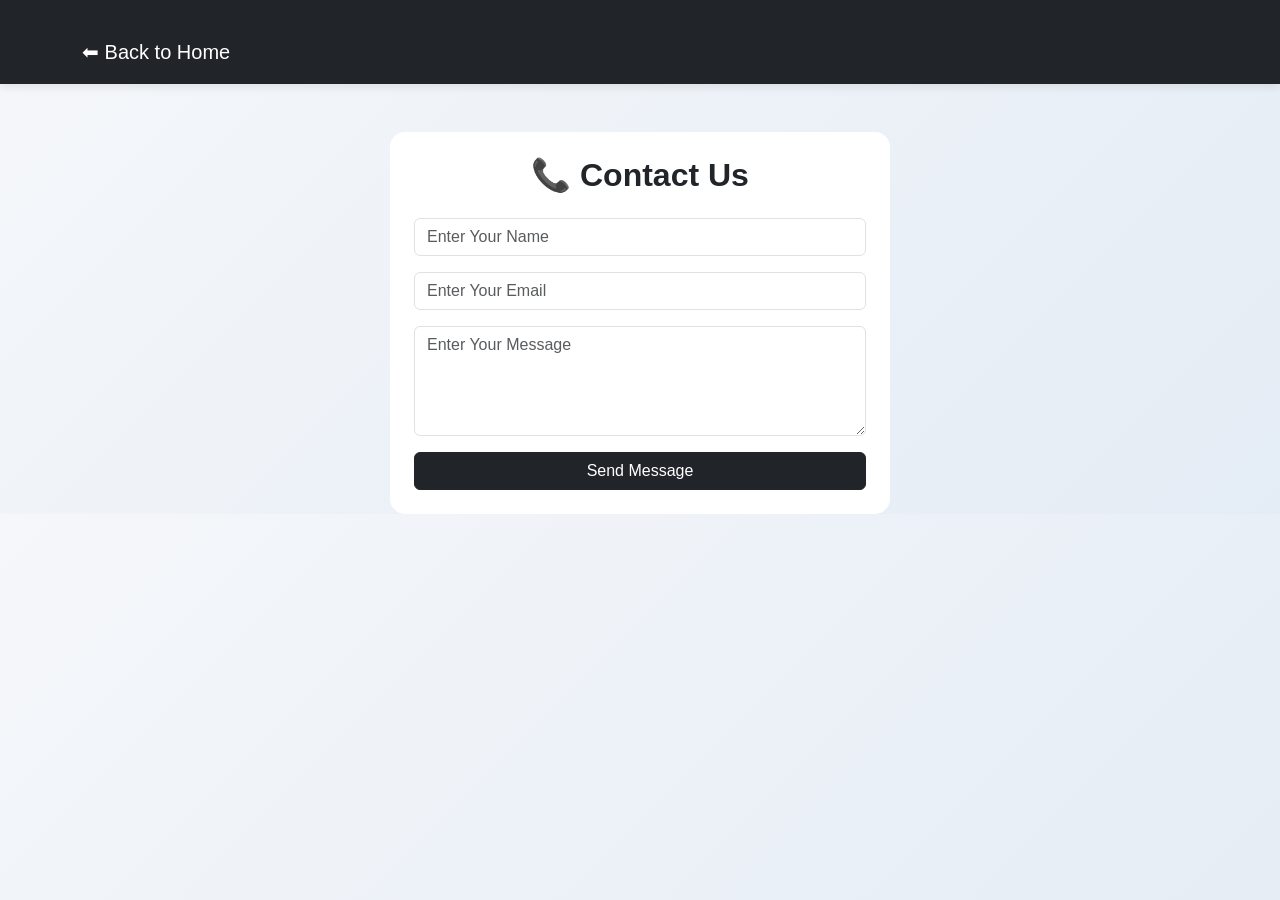
<file: contact.html>
<!DOCTYPE html>
<html lang="en">
<head>
  <meta charset="UTF-8">
  <meta name="viewport" content="width=device-width, initial-scale=1.0">
  <title>Contact</title>

  <!-- Bootstrap -->
  <link href="https://cdn.jsdelivr.net/npm/bootstrap@5.3.0/dist/css/bootstrap.min.css" rel="stylesheet">

  <!-- CSS -->
  <link rel="stylesheet" href="style.css">
</head>

<body>

  <!-- Navbar -->
  <nav class="navbar navbar-dark bg-dark">
    <div class="container">
      <a class="navbar-brand" href="index.html">
        ⬅ Back to Home
      </a>
    </div>
  </nav>

  <!-- Contact Form -->
  <div class="container mt-5">

    <div class="card p-4 mx-auto" style="max-width: 500px;">

      <h2 class="mb-4 text-center">📞 Contact Us</h2>

      <input type="text"
             class="form-control mb-3"
             placeholder="Enter Your Name">

      <input type="email"
             class="form-control mb-3"
             placeholder="Enter Your Email">

      <textarea class="form-control mb-3"
                rows="4"
                placeholder="Enter Your Message"></textarea>

      <button class="btn btn-dark">
        Send Message
      </button>

    </div>

  </div>

</body>
</html>
</file>
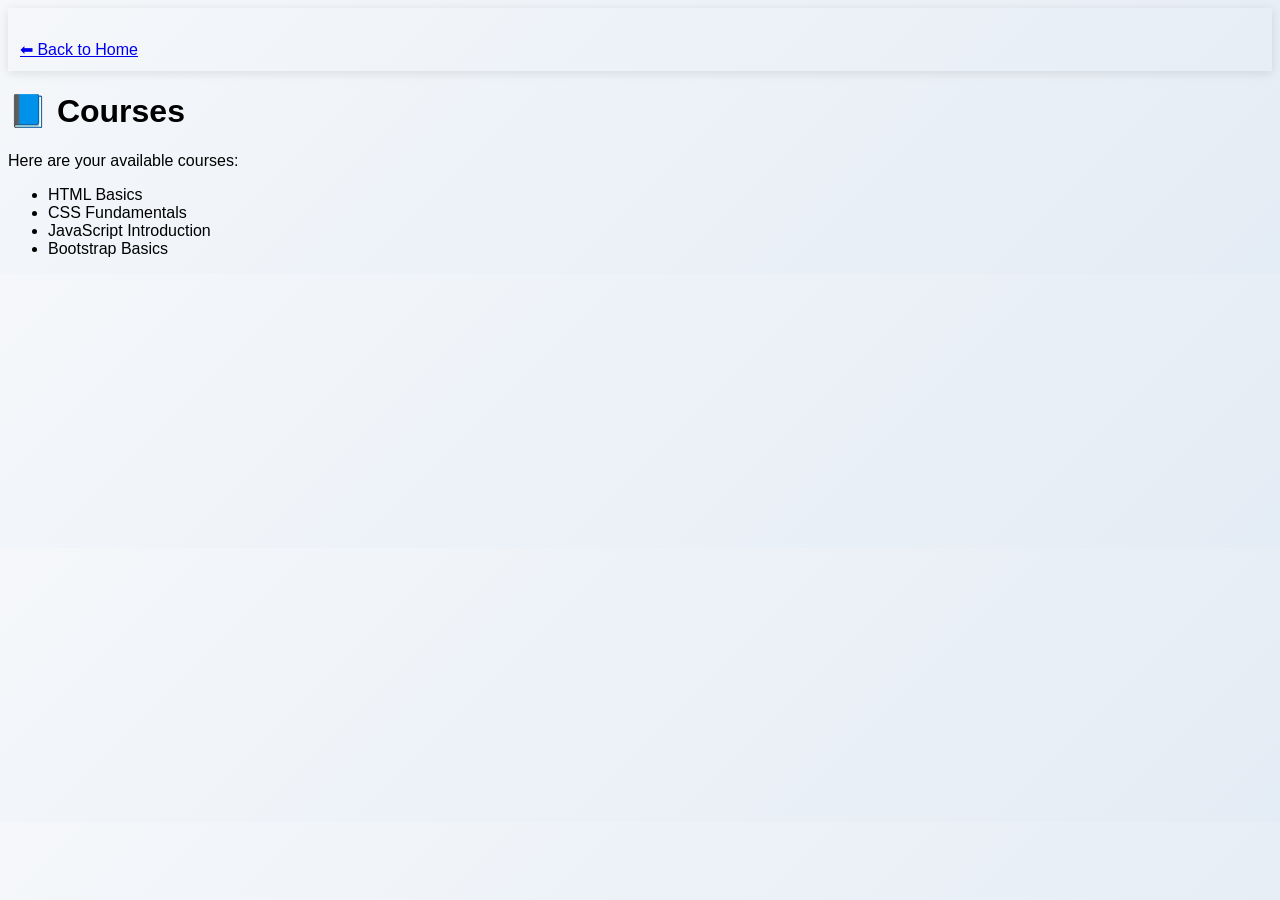
<file: courses.html>
<!DOCTYPE html>
<html lang="en">
<head>
  <meta charset="UTF-8">
  <meta name="viewport" content="width=device-width, initial-scale=1.0">
  <title>Courses</title>

  <!-- CSS File -->
  <link rel="stylesheet" href="style.css">
</head>

<body>

  <!-- Navbar -->
  <nav class="navbar">
    <div class="container">

      <a class="navbar-brand" href="index.html">
        ⬅ Back to Home
      </a>

    </div>
  </nav>

  <!-- Courses Section -->
  <div class="container">

    <h1>📘 Courses</h1>

    <p>Here are your available courses:</p>

    <ul>
      <li>HTML Basics</li>
      <li>CSS Fundamentals</li>
      <li>JavaScript Introduction</li>
      <li>Bootstrap Basics</li>
    </ul>

  </div>

</body>
</html>
</file>
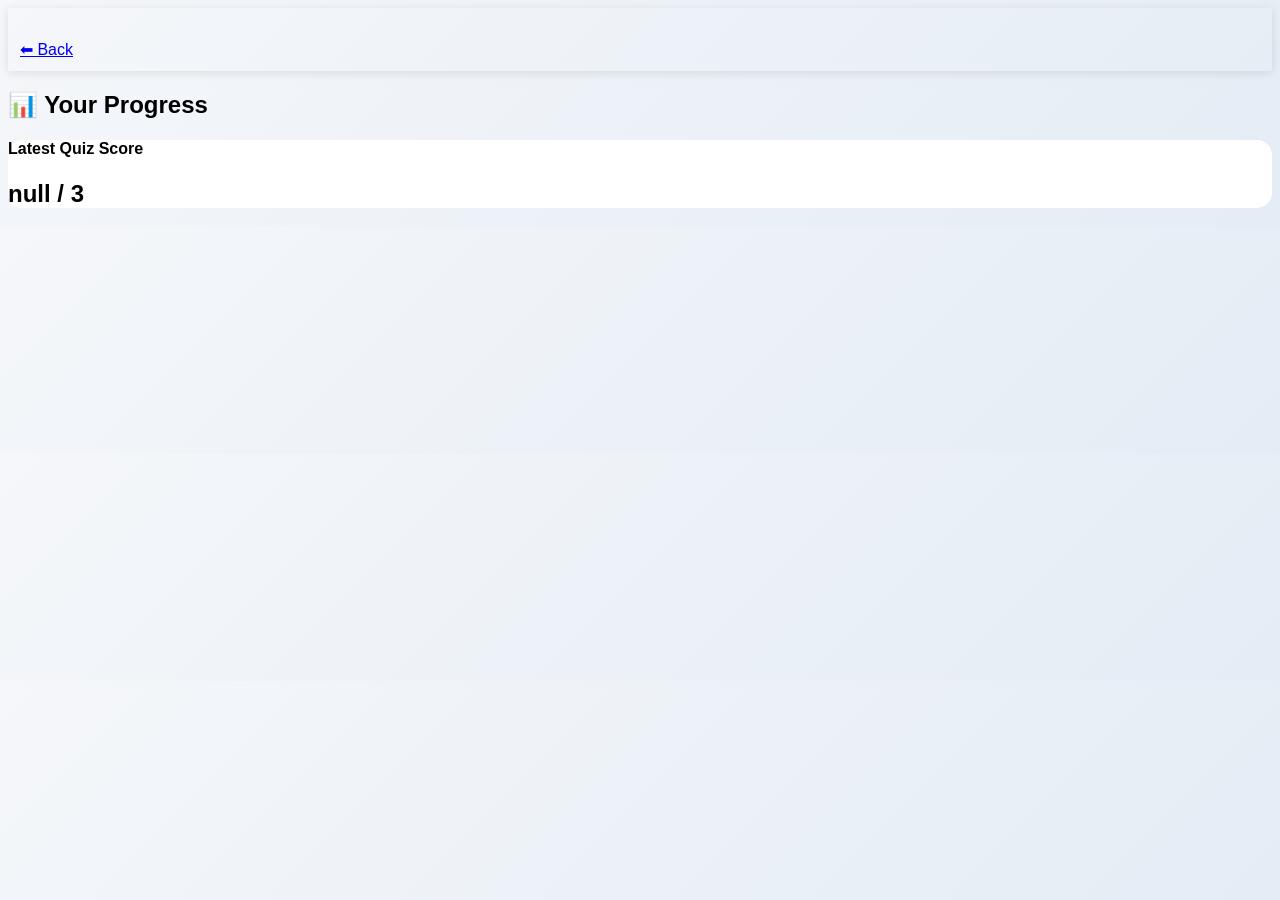
<file: progress.html>
<!DOCTYPE html>
<html lang="en">
<head>
  <meta charset="UTF-8">
  <meta name="viewport" content="width=device-width, initial-scale=1.0">
  <title>Progress</title>

  <link rel="stylesheet" href="style.css">
</head>

<body>

  <!-- Navbar -->
  <nav class="navbar navbar-dark bg-dark">
    <div class="container">
      <a class="navbar-brand" href="index.html">⬅ Back</a>
    </div>
  </nav>

  <div class="container mt-5">

    <h2>📊 Your Progress</h2>

    <div class="card p-4 mt-3">

      <h4>Latest Quiz Score</h4>

      <h2 id="result">Loading...</h2>

    </div>

  </div>

  <script>
    let savedScore = localStorage.getItem("quizScore");

    document.getElementById("result").innerText =
      savedScore + " / 3";
  </script>

</body>
</html>
</file>
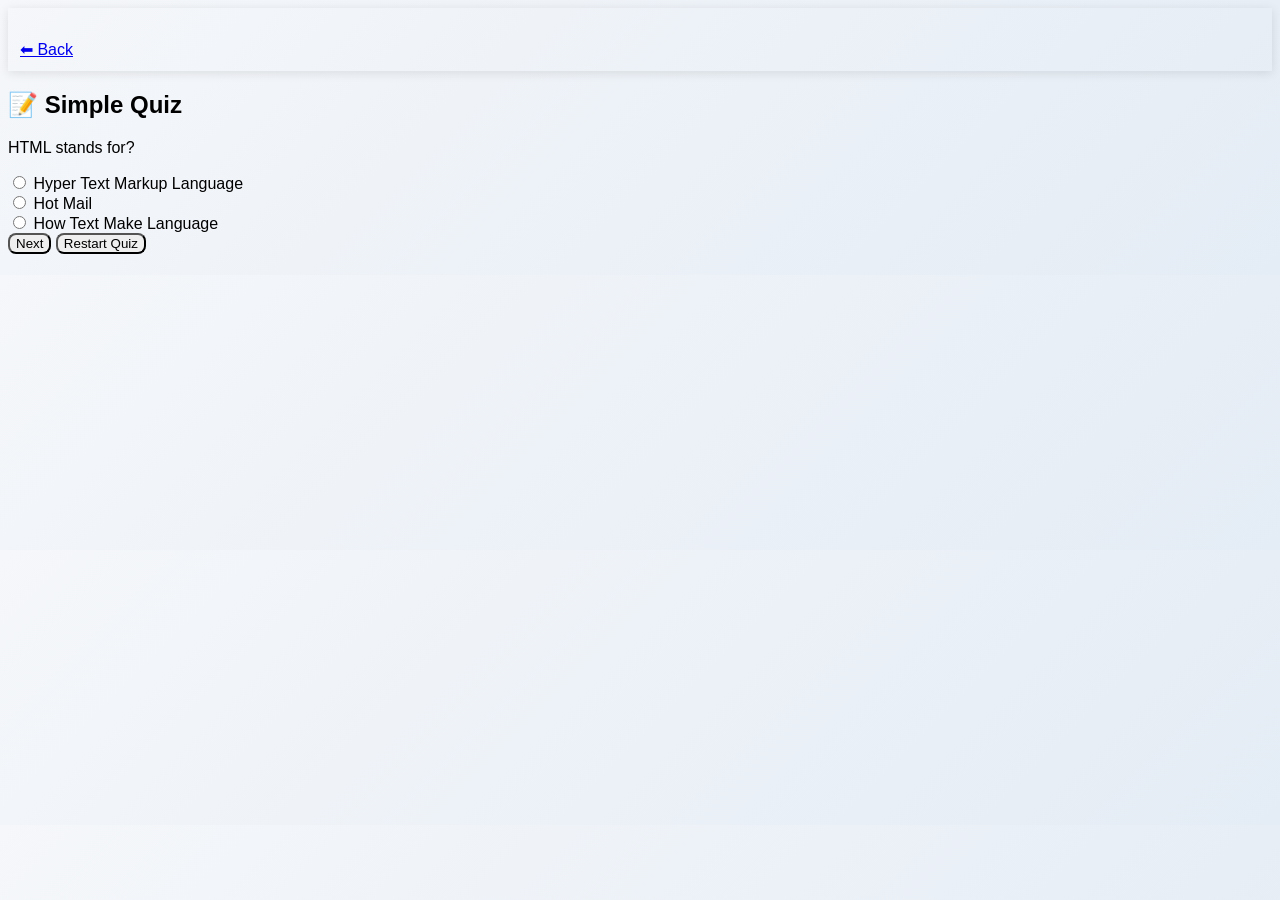
<file: quizzes.html>
<!DOCTYPE html>
<html lang="en">
<head>
  <meta charset="UTF-8">
  <meta name="viewport" content="width=device-width, initial-scale=1.0">
  <title>Quiz</title>

  <link rel="stylesheet" href="style.css">
</head>

<body>

  <nav class="navbar navbar-dark bg-dark">
    <div class="container">
      <a class="navbar-brand" href="index.html">⬅ Back</a>
    </div>
  </nav>

  <div class="container mt-5">

    <h2>📝 Simple Quiz</h2>

    <p id="question">Question will appear here</p>

    <div id="options"></div>

    <button onclick="nextQuestion()" class="btn btn-dark mt-3">Next</button>
    
<button onclick="restartQuiz()" class="btn btn-secondary mt-3">
  Restart Quiz
</button>

    <h4 class="mt-4" id="score"></h4>

  </div>

  <script src="script.js"></script>

</body>
</html>
</file>
<file: style.css>
body {
  font-family: Arial, sans-serif;
  background: linear-gradient(135deg, #f5f7fa, #e4ecf5);
}

/* Navbar */
.navbar {
  padding: 12px;
  box-shadow: 0 2px 10px rgba(0,0,0,0.1);
}

/* Cards */
.card {
  border: none;
  border-radius: 15px;
  transition: 0.3s ease;
  background: #ffffff;
}

.card:hover {
  transform: translateY(-10px);
  box-shadow: 0 12px 25px rgba(0,0,0,0.15);
}

/* Headings */
h2, h4 {
  font-weight: bold;
}

/* Card Icons spacing */
.card i {
  margin-right: 8px;
}

/* Buttons (if any) */
button {
  border-radius: 8px;
}

/* Container spacing */
.container {
  margin-top: 20px;
}
</file>
